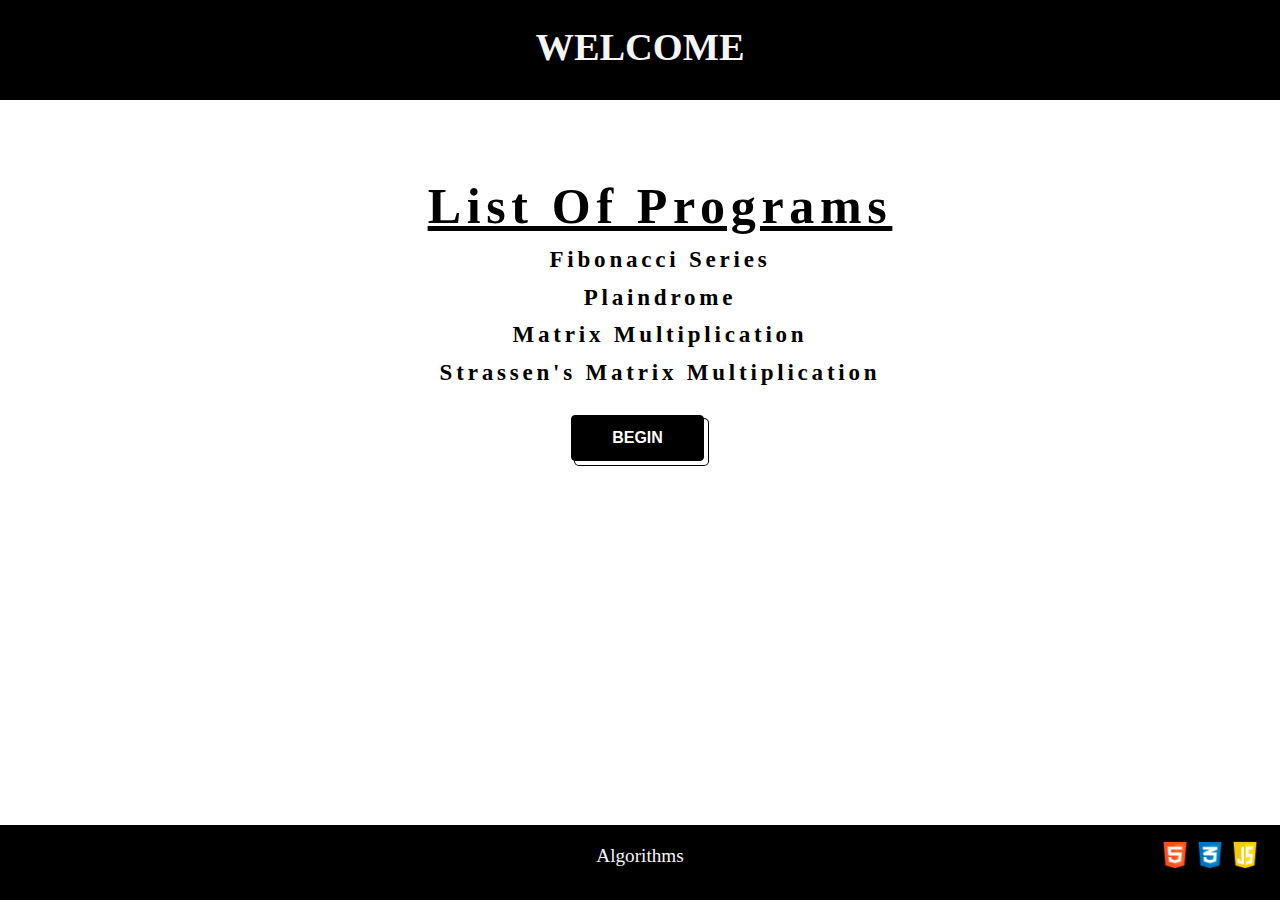
<file: index.html>
<!DOCTYPE html>
<html>

<head>
    <title>Home</title>
    <link rel="stylesheet" href="style.css">
    <script src="script.js"></script>
</head>

<body>
    <header>
        <div class="header">
            <h1> WELCOME </h1>
        </div>
    </header>
    <main>
        <div class="list">
            <ul type="none">
                <li>List Of Programs</li>
                <li onmouseover="fibonacci()" onmouseleave="clr()">Fibonacci Series</li>
                <li onmouseover="plaindrome()" onmouseleave="clr()">Plaindrome</li>
                <li onmouseover="multi()" onmouseleave="clr()">Matrix Multiplication</li>
                <li onmouseover="strassen()" onmouseleave="clr()">Strassen's Matrix Multiplication</li>
            </ul>
            <div>
               <a href="algorithm.html"> <button id="button" role="button">BEGIN</button> </a>
            </div>
        </div>
        <div id="box">
            <pre id="info"></pre>
        </div>
    </main>
    <footer>
        <div class="footer">Algorithms</div>
        <div class="logo"> 
            <img src="Images/html-logo.png" alt="logo" height="30px" width="30px">
            <img src="Images/css-logo.png" alt="logo" height="30px" width="30px">
            <img src="Images/js-logo.png" alt="logo" height="30px" width="30px">
        </div>
    </footer>
</body>

</html>
</file>
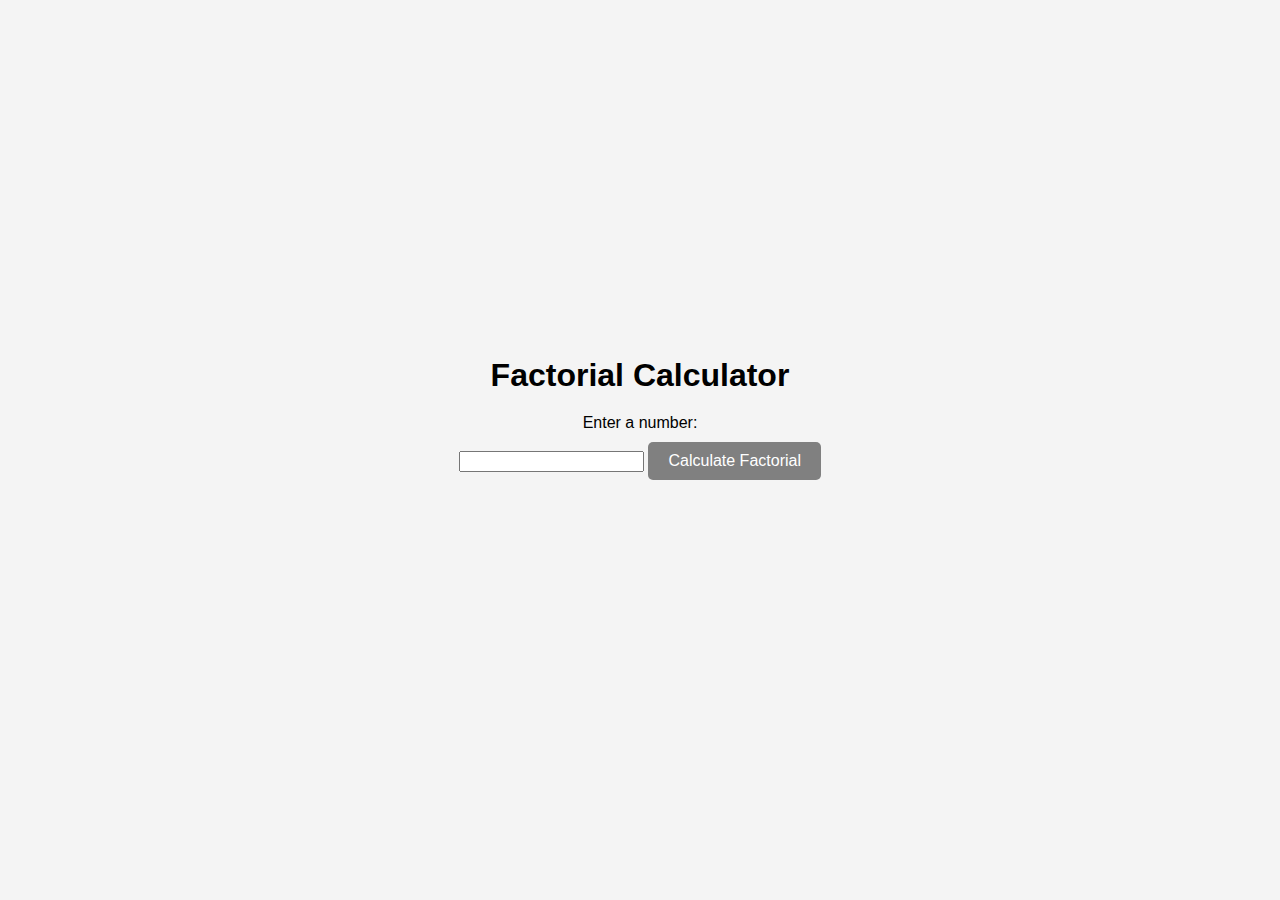
<file: factorial/index.html>
<!DOCTYPE html>
<html lang="en">
<head>
  <meta charset="UTF-8">
  <meta name="viewport" content="width=device-width, initial-scale=1.0">
  <link rel="stylesheet" href="style.css">
  <title>Animated Factorial Calculator</title>
</head>
<body>
  <div id="container">
    <div id="input-box">
      <h1>Factorial Calculator</h1>
      <label for="number">Enter a number:</label>
      <input type="number" id="number" />
      <button id="calculate-btn">Calculate Factorial</button>
    </div>
    <div id="animation-container"></div>
    <div id="result-box">
      <p id="factorial-result"></p>
    </div>
  </div>
  <script src="script.js"></script>
</body>
</html>
</file>
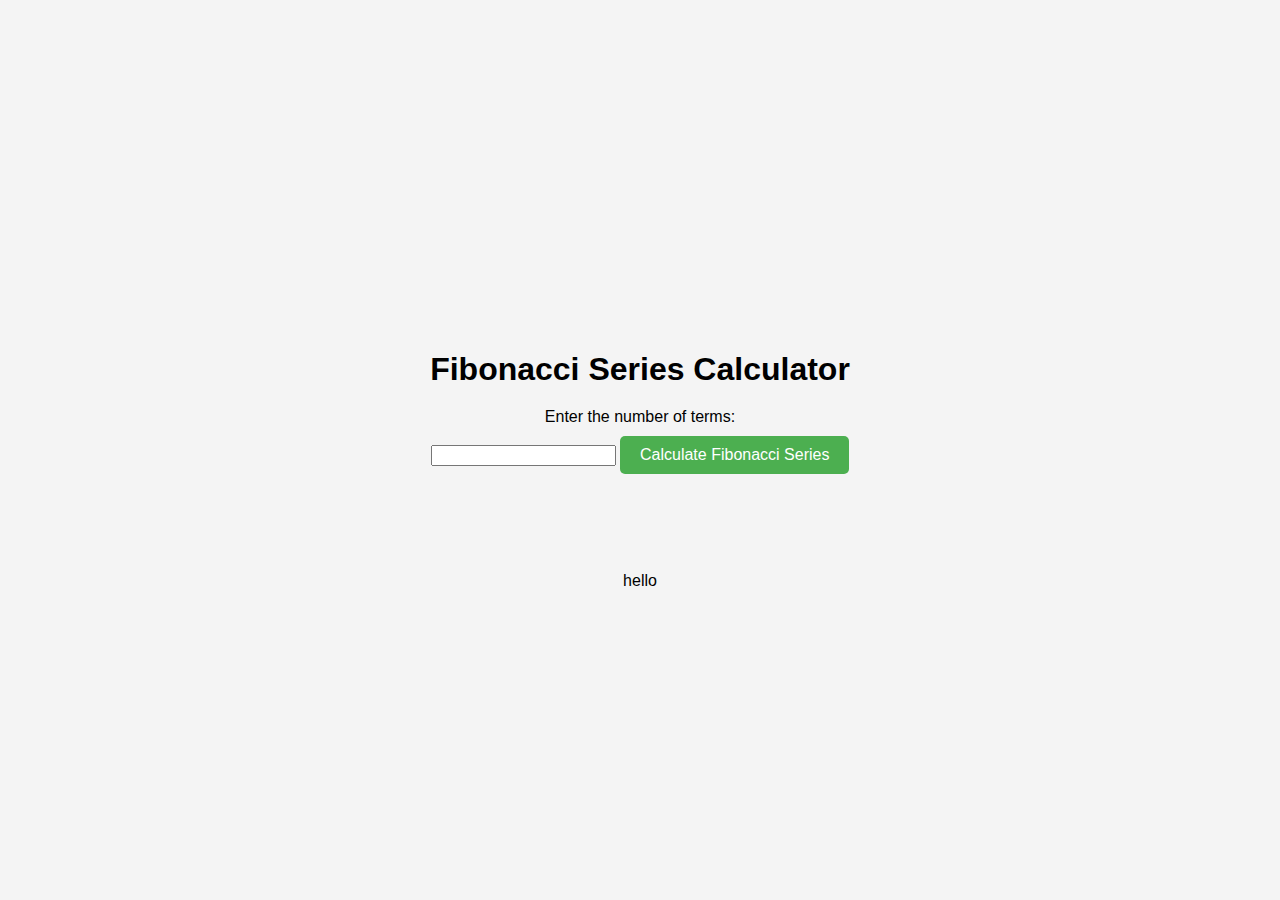
<file: fibonachi/index.html>
<!DOCTYPE html>
<html lang="en">
<head>
  <meta charset="UTF-8">
  <meta name="viewport" content="width=device-width, initial-scale=1.0">
  <link rel="stylesheet" href="style.css">
  <title>Animated Fibonacci Series Calculator</title>
</head>
<body>
  <div id="container">
    <div id="input-box">
      <h1>Fibonacci Series Calculator</h1>
      <label for="number">Enter the number of terms:</label>
      <input type="number" id="number" />
      <button id="calculate-btn">Calculate Fibonacci Series</button>
    </div>
    <div id="animation-container"></div>
    <div id="result-box">
      <p id="fibonacci-result"></p>
    </div>
    <div class="explanation">
      
    </div>hello
  </div>
  <script src="script.js"></script>
</body>
</html>
</file>
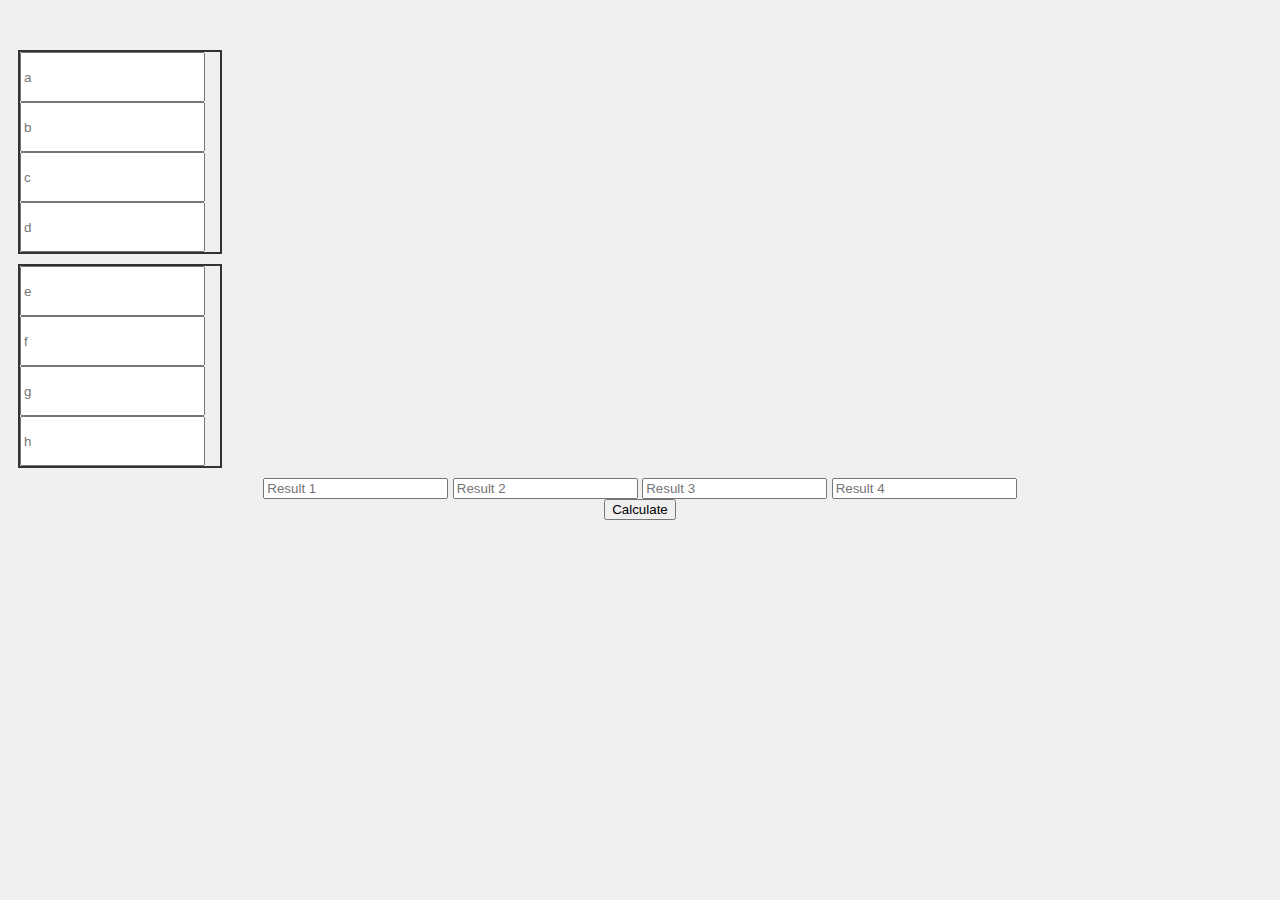
<file: matrix/index.html>
<!DOCTYPE html>
<html lang="en">
<head>
  <meta charset="UTF-8">
  <meta name="viewport" content="width=device-width, initial-scale=1.0">
  <link rel="stylesheet" href="style.css">
  <title>Matrix Multiplication Animation</title>
</head>
<body>
  <div class="container">
    <div class="matrix" id="matrix1">
      <input type="text" class="input" id="a" placeholder="a">
      <input type="text" class="input" id="b" placeholder="b">
      <input type="text" class="input" id="c" placeholder="c">
      <input type="text" class="input" id="d" placeholder="d">
    </div>
    <div class="matrix" id="matrix2">
      <input type="text" class="input" id="e" placeholder="e">
      <input type="text" class="input" id="f" placeholder="f">
      <input type="text" class="input" id="g" placeholder="g">
      <input type="text" class="input" id="h" placeholder="h">
    </div>
    <div class="animation" id="animation"></div>
    <div class="result" id="result">
      <input type="text" class="input" id="r1" placeholder="Result 1" readonly>
      <input type="text" class="input" id="r2" placeholder="Result 2" readonly>
      <input type="text" class="input" id="r3" placeholder="Result 3" readonly>
      <input type="text" class="input" id="r4" placeholder="Result 4" readonly>
    </div>
    <button id="calculate-btn">Calculate</button>
  </div>
  <script src="script.js"></script>
</body>
</html>
</file>
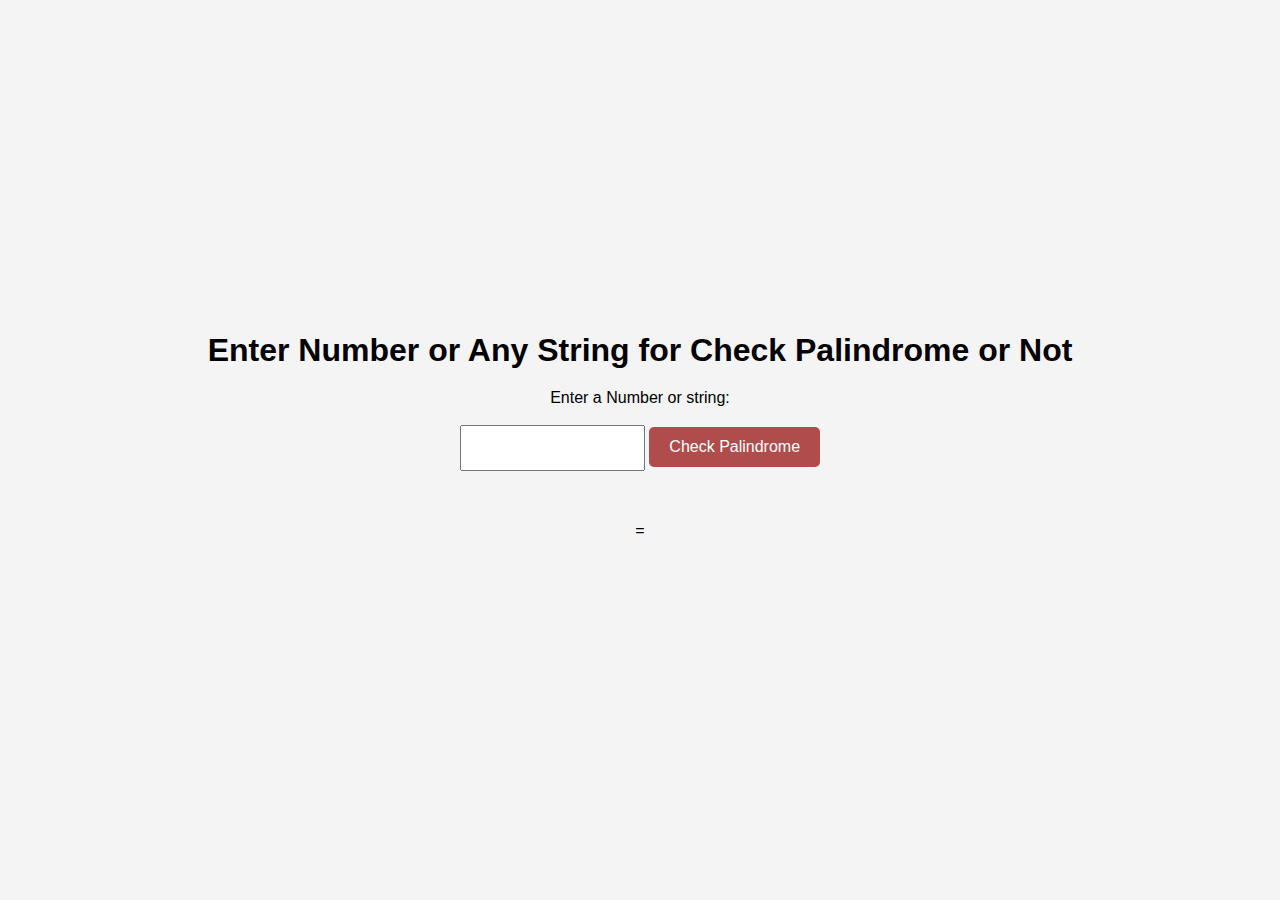
<file: palindrome/index.html>
<!DOCTYPE html>
<html lang="en">
<head>
  <meta charset="UTF-8">
  <meta name="viewport" content="width=device-width, initial-scale=1.0">
  <link rel="stylesheet" href="style.css">
  <title> Palindrome</title>
</head>
<body>
  <div id="container">
    <div id="input-box">
      <h1>Enter Number or Any String for Check  Palindrome or Not</h1>
      <label for="input">Enter a Number or string:</label>
      <input type="text" id="input" />
      <button id="check-btn">Check Palindrome</button>
    </div>
    <div id="animation-container">
      <div class="animation-box" id="left-box"></div>
      <div> = </div>
      <div class="animation-box" id="right-box"></div>
    </div>
    <div id="result-box">
      <p id="palindrome-result"></p>
    </div>
  </div>
  <script src="script.js"></script>
</body>
</html>
</file>
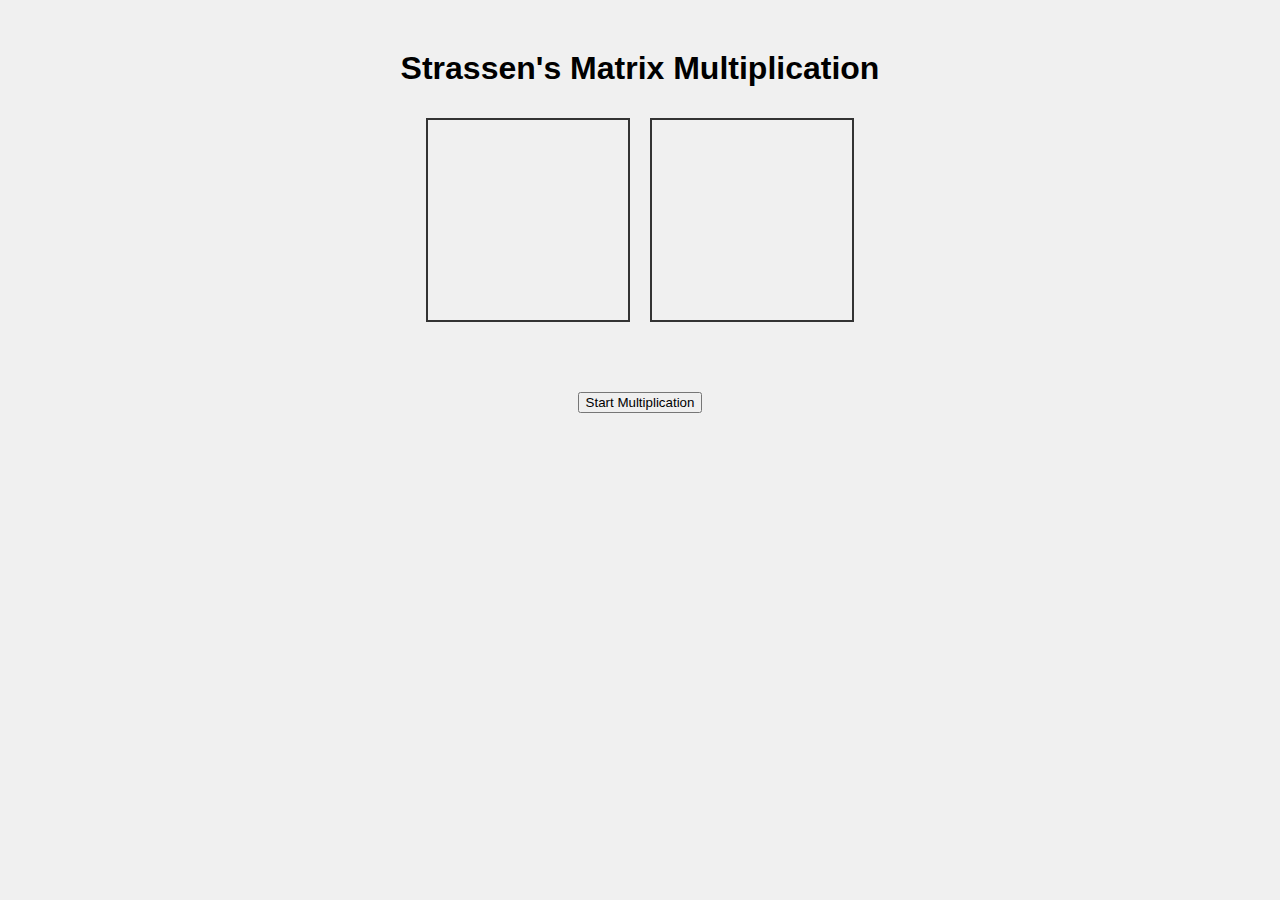
<file: strMatrix/index.html>
<!DOCTYPE html>
<html>
<head>
    <title>Strassen's Matrix Multiplication</title>
    <link rel="stylesheet" type="text/css" href="style.css">
</head>
<body>
    <div class="container">
        <h1>Strassen's Matrix Multiplication</h1>
        <div class="matrices">
            <div class="matrix" id="matrixA"></div>
            <div class="matrix" id="matrixB"></div>
        </div>
        <div class="calculation-steps" id="calculationSteps"></div>
        <div class="result-matrix" id="resultMatrix"></div>
        <button id="startButton">Start Multiplication</button>
    </div>
    <script src="script.js"></script>
</body>
</html>
</file>
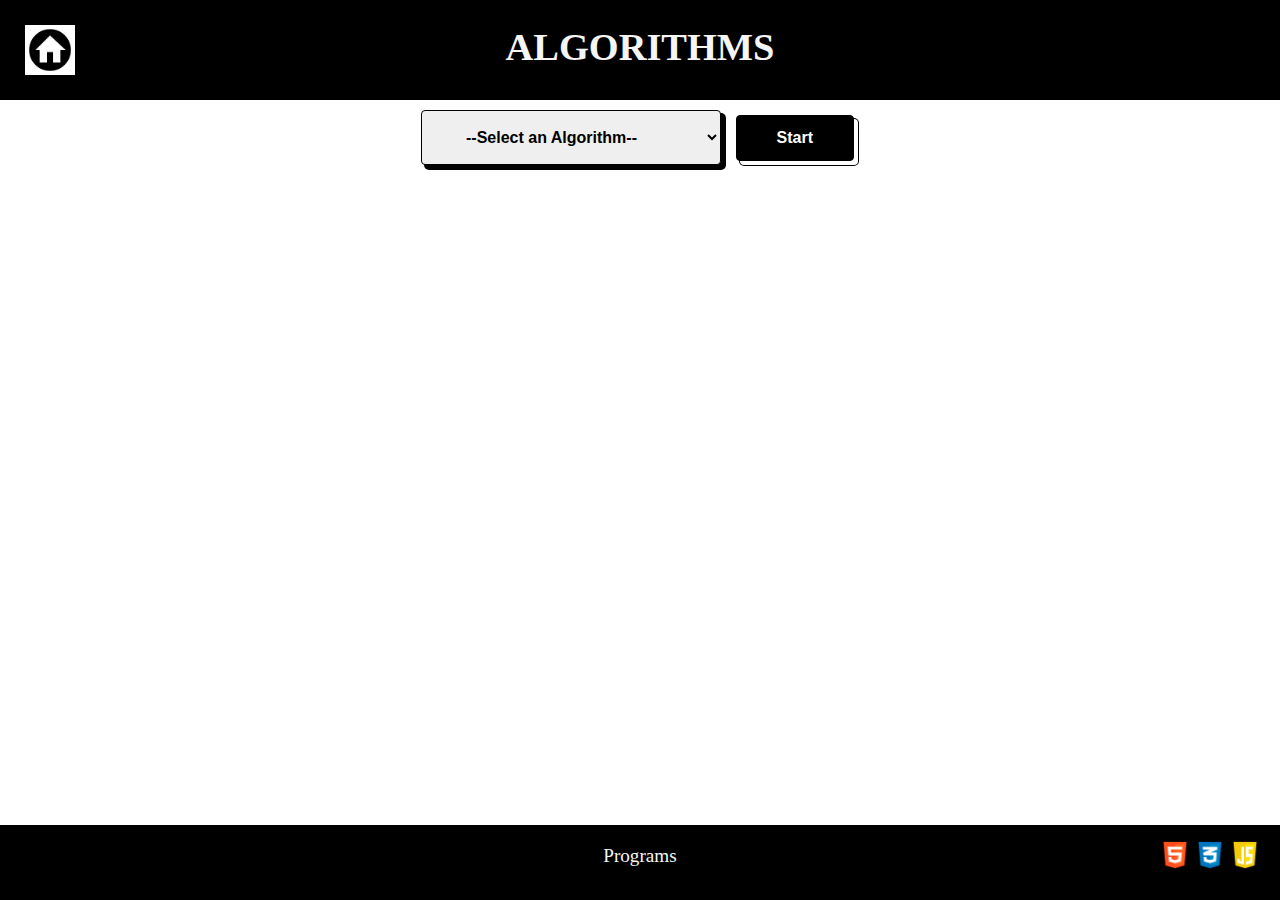
<file: algorithm.html>
<!DOCTYPE html>
<html>

<head>
    <title>Programs</title>
    <link rel="stylesheet" href="style.css">
    <script src="script.js"></script>
</head>

<body>
    <header>
        <div class="header">
            <h1> <a href="index.html"> <img id="home" src="Images/home-logo.png" alt="logo" height="50px" width="50px">
                </a>
                ALGORITHMS </h1>
        </div>
    </header>
    <main>
        <div class="container">
            <select name="algo" id="opt" >
                <option value="" disabled selected>--Select an Algorithm--</option>
                <option value="factorial">Fibonacci Series</option>
                <option value="palindrome">Palindrome</option>
                <option value="matrix">Matrix Multiplication</option>
                <option value="strassen">Strassen's Matrix Multiplication</option>
            </select>
            <button id="button" role="button">Start</button>
            <div id="program">
                <iframe src="" id="display" frameborder="1"  width="80%" height="600px"></iframe>
            </div>
        </div>
    </main>

    <footer>
        <div class="footer">Programs</div>
        <div class="logo">
            <img src="Images/html-logo.png" alt="logo" height="30px" width="30px">
            <img src="Images/css-logo.png" alt="logo" height="30px" width="30px">
            <img src="Images/js-logo.png" alt="logo" height="30px" width="30px">
        </div>
    </footer>
</body>

</html>
</file>
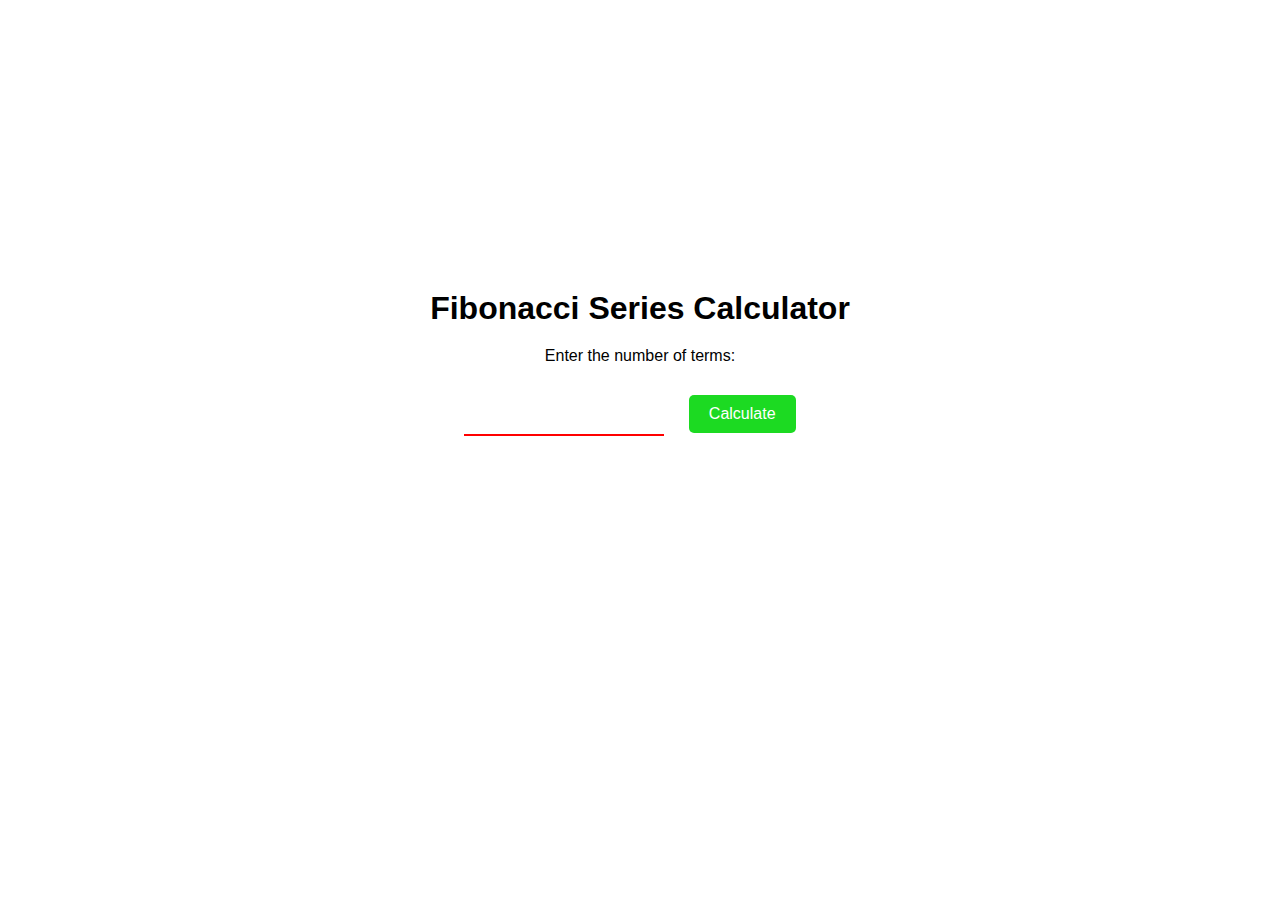
<file: Fibonacci/fibonacci.html>
<!DOCTYPE html>
<html lang="en">

<head>
    <meta charset="UTF-8">
    <meta name="viewport" content="width=device-width, initial-scale=1.0">
    <link rel="stylesheet" href="style.css">
    <title>Fibonacci Series</title>
</head>

<body>
    <div id="container">
        <div id="input-box">
            <h1>Fibonacci Series Calculator</h1>
            <label for="number">Enter the number of terms:</label>
            <input type="number" id="number" min="1"/>
            <button id="calculate-btn">Calculate</button>
        </div>
        <div id="animation-container"></div>
        <div id="result-box">
            <p id="fibonacci-result"></p>
        </div>
    </div>
    <script src="script.js"></script>
</body>

</html>
</file>
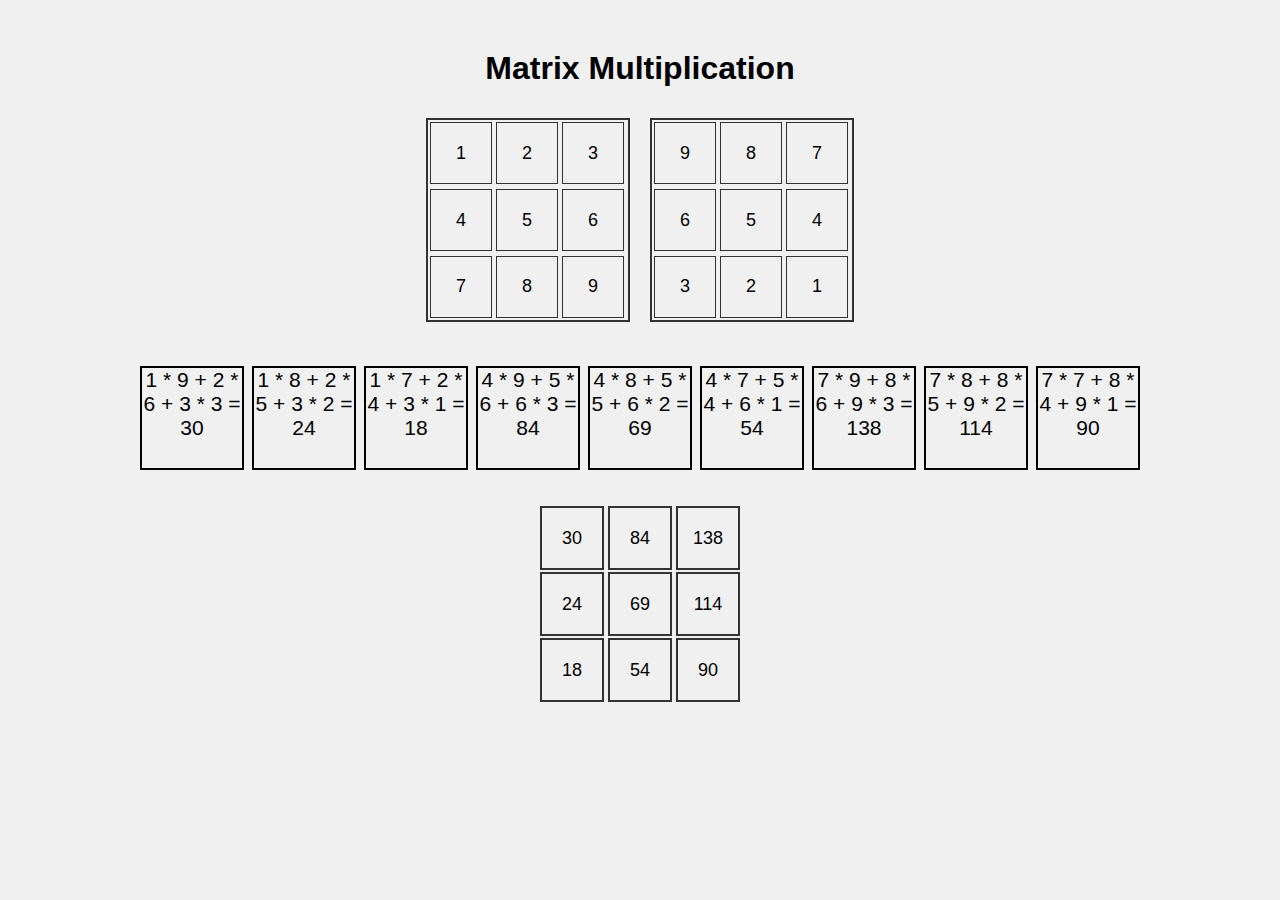
<file: Matrix/matrix.html>
<!DOCTYPE html>
<html>
<head>
    <title>Matrix </title>
    <link rel="stylesheet" type="text/css" href="style.css">
</head>
<body>
    <div class="container">
        <h1>Matrix Multiplication</h1>
        <div class="matrices">
            <div class="matrix" id="matrixA"></div>
            <div class="matrix" id="matrixB"></div>
        </div>
        <div class="calculation-steps" id="calculationSteps"></div>
        <div class="result-matrix" id="resultMatrix"></div>
    </div>
    <script src="script.js"></script>
</body>
</html>
</file>
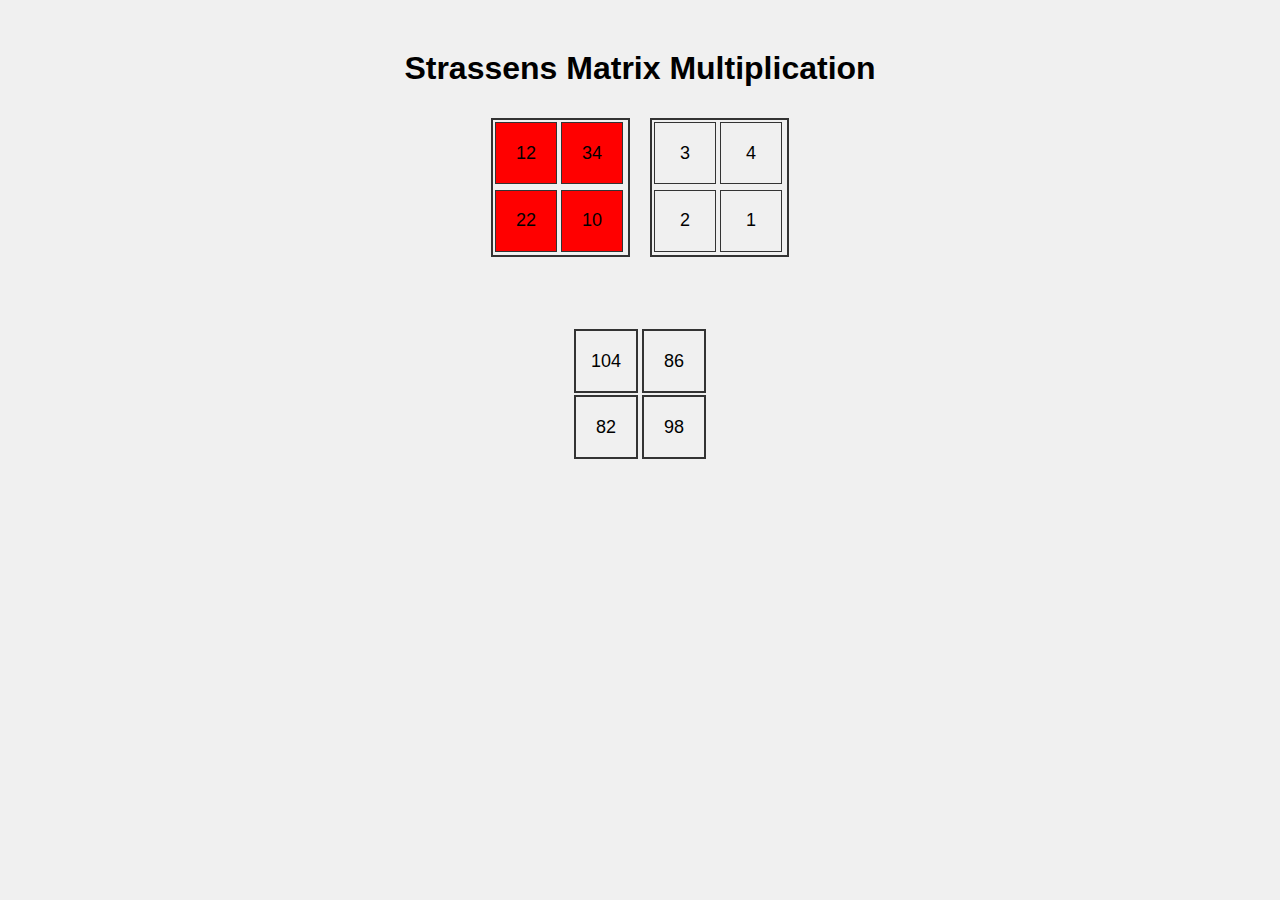
<file: Strassens/strassen.html>
<!DOCTYPE html>
<html>
<head>
    <title>Strassens </title>
    <link rel="stylesheet" type="text/css" href="style.css">
</head>
<body>
    <div class="container">
        <h1>Strassens Matrix Multiplication</h1>
        <div class="matrices">
            <div class="matrix" id="X"></div>
            <div class="matrix" id="Y"></div>
        </div>
        <div class="calculation-steps" id="calculationSteps"></div>
        <div class="result-matrix" id="resultMatrix"></div>
    </div>
    <script src="script.js"></script>
</body>
</html>
</file>
<file: style.css>
body {
  /* background-color: rgb(162, 0, 255); */
  animation: random 25s infinite;
  text-emphasis-color: black;
  list-style-type: none;
  font-size: larger;
  font-family: Georgia, 'Times New Roman', Times, serif;
  margin: 0px;
}

@keyframes random {
  10%{
    background-color: rgb(255, 0, 234);
  }
  20% {
    background-color: #e42020;
  }
  30% {
    background-color: rgb(255, 123, 0);
  }
  40% {
    background-color: #fdec01;
    
  }
  50% {
    background-color: #66fd01;
   
  }
  60% {
    background-color: #01fdfd;
   
  }
  70% {
    background-color: rgb(241, 0, 241);
  }
  80% {
    background-color: rgb(71, 70, 71);
  }
  90% {
    background-color: rgba(255, 255, 255, 0.616);
  }
  100%{
    background-color: whitesmoke;
  }
}

.header {
  text-align: center;
  height: 100px;
  width: 100%;
  background-color: black;
  color: whitesmoke;
}

#home {
  position: fixed;
  left: 25px;
  background: #fff;
}

h1 {
  margin-block-start: 0px;
  padding-top: 25px;
}

main {
  margin: 0px 20px 0 20px;
}

.list {
  width: 600px;
  height: 350px;
  margin: auto;
  letter-spacing: 1mm;
  line-height: 1cm;
  font-size: larger;
  font-weight: 600;
  padding-top: 50px;
  text-align: center;
}

.list div {
  text-align: center;
}

li{
  position: relative;
}

li:first-child {
  padding: 15px;
  letter-spacing: 1.5mm;
  list-style-type: none;
  font-size: 50px;
  font-weight: bold;
  text-decoration: underline;
}

li::after{
  content: "";
  position: absolute;
  left: 0;
  bottom: 0;
  height: 2px;
  width: 0%;
  transition: all ease 1s;
  background-color: #ffffff;
}

li:hover::after{
  width: 100%;
}

#button {
  appearance: button;
  background-color: #000;
  background-image: none;
  border: 1px solid #000;
  border-radius: 4px;
  box-shadow: #fff 4px 4px 0 0, #000 4px 4px 0 1px;
  box-sizing: border-box;
  color: #fff;
  cursor: pointer;
  display: inline-block;
  font-family: ITCAvantGardeStd-Bk, Arial, sans-serif;
  font-size: 16px;
  font-weight: bolder;
  line-height: 20px;
  margin: 0 5px 10px 0;
  overflow: visible;
  padding: 12px 40px;
  text-align: center;
  /* text-transform: none; */
  /* touch-action: manipulation; */
  /* user-select: none; */
  /* -webkit-user-select: none; */
  /* vertical-align: middle; */
  /* white-space: nowrap; */
}

#button:hover {
  text-decoration: none;
  background-color: #fff;
  color: #000;
  box-shadow: #000 4px 4px 0 0, #000 4px 4px 0 1px;
}

#button:active {
  box-shadow: rgba(0, 0, 0, .125) 0 3px 5px inset;
  outline: 0;
}

#button:not([disabled]):active {
  box-shadow: #000 2px 2px 0 0, #000 2px 2px 0 1px;
  transform: translate(2px, 2px);
}

select{
  width: 300px;
  height: 55px;
  border: 1px solid #000;
  border-radius: 4px;
  box-shadow: #030303 4px 4px 0 0, #000 4px 4px 0 1px;
  box-sizing: border-box;
  color: #000000;
  cursor: pointer;
  display: inline-block;
  font-family: 'Lucida Sans', 'Lucida Sans Regular', 'Lucida Grande', 'Lucida Sans Unicode', Geneva, Verdana, sans-serif;
  font-size: 16px;
  font-weight: bolder;
  line-height: 20px;
  margin: 0 5px 10px 0;
  overflow: visible;
  padding: 12px 40px;
  text-align: center;
}

option{
  background-color: #000;
  color: #fff;
  width: 300px;
  height: 30px;
  border: 1px solid #000;
  text-align: left;
}

select option:hover{
  background-color: #66fd01;
}

.container {
  width: auto;
  height: 700px;
  margin: auto;
  letter-spacing: 1mm;
  line-height: 1cm;
  font-size: larger;
  font-weight: 600;
  padding: 10px;
  text-align: center;
}

#program{
  display: none;
  margin: 20px 0px 290px 0px;
}

iframe{
  border-radius: 10px;
  padding: 5px;
  border-style: dashed;
}

#box {
  display: none;
  border: #000 dashed 2px;
  height: 250px;
  width: 750px;
  margin: auto;
  padding: 20px;
  overflow: hidden;
}

#info {
  font-style: italic;
  font-family: 'Segoe UI', Tahoma, Geneva, Verdana, sans-serif;
  font-size: larger;
  font-weight: bolder;
}

footer {
  position: fixed;
  bottom: 0px;
  text-align: center;
  height: 75px;
  width: 100%;
  background-color: black;
  color: whitesmoke;
}

.footer {
  padding-top: 20px;
}

.logo {
  position: fixed;
  right: 0;
  bottom: 5px;
  padding: 20px;
  width: 150px;
  text-align: end;
}
</file>
<file: factorial/style.css>
body {
  font-family: 'Arial', sans-serif;
  display: flex;
  align-items: center;
  justify-content: center;
  height: 100vh;
  margin: 0;
  background-color: #f4f4f4;
}

#container {
  display: flex;
  flex-direction: column;
  align-items: center;
}

#input-box {
  text-align: center;
  padding: 50px;
}

#input-box h1 {
  margin-bottom: 20px;
}

#input-box label {
  display: block;
  margin-bottom: 10px;
}

#calculate-btn {
  padding: 10px 20px;
  font-size: 16px;
  cursor: pointer;
  background-color: gray;
  color: white;
  border: none;
  border-radius: 5px;
  outline: none;
  margin-bottom: 20px;
}

#animation-container {
  display: flex;
  align-items: center;
}

/* .animation-box:nth-child(1){
  color: white;
} */
.animation-box {
  display: flex;
  flex-direction: column;
  align-items: center;
  justify-content: center;
  width: 80px;
  height: 80px;
  margin: 0 10px;
  font-weight: bold;
  font-style: italic;
  opacity:0;
  transition: opacity 0.5s ease-in-out, background-color 0.5s ease-in-out;
}

#result-box {
  padding: 20px;
}

#factorial-result {
  font-size: 24px;
  color: #333;
  opacity: 1;
  transition: opacity 0.5s ease-in-out;
}
</file>
<file: fibonachi/style.css>
body {
    font-family: 'Arial', sans-serif;
    display: flex;
    align-items: center;
    justify-content: center;
    height: 100vh;
    margin: 0;
    background-color: #f4f4f4;
  }
  
  #container {
    display: flex;
    flex-direction: column;
    align-items: center;
  }
  
  #input-box {
    text-align: center;
    padding: 20px;
  }
  
  #input-box h1 {
    margin-bottom: 20px;
  }
  
  #input-box label {
    display: block;
    margin-bottom: 10px;
  }
  
  #calculate-btn {
    padding: 10px 20px;
    font-size: 16px;
   
    cursor: pointer;
    background-color: #4caf50;
    color: #fff;
    border: none;
    border-radius: 5px;
    outline: none;
    margin-bottom: 20px;
  }
  
  #animation-container {
    display: flex;
    align-items: center;
  }
  
  .animation-box {
    display: flex;
    flex-direction: column;
    justify-content: center;
    align-items: center;
    width: 80px;
    height: 80px;
    margin: 0 10px;
    opacity: 0;
    transition: opacity 0.5s ease-in-out, background-color 0.5s ease-in-out;
  }
  
  #result-box {
    padding: 20px;
  }
  
  #fibonacci-result {
    font-size: 18px;
    color: #333;
    opacity: 0;
    transition: opacity 0.5s ease-in-out;
  }
</file>
<file: matrix/style.css>
body {
  font-family: Arial, sans-serif;
  text-align: center;
  background-color: #f0f0f0;
}

.container {
  margin-top: 50px;
}

.matrices {
  display: flex;
  justify-content: center;
  margin-bottom: 30px;
}

.matrix {
  border: 2px solid #333;
  width: 200px;
  height: 200px;
  display: flex;
  flex-wrap: wrap;
  margin: 10px;
}

.cell {
  width: 60px;
  height: 60px;
  border: 1px solid #333;
  display: flex;
  justify-content: center;
  align-items: center;
  font-size: 18px;
  margin: 2px;
  transition: background-color 0.5s, transform 0.3s ease-in-out;
}
.cel{
  /* display: flexbox; */
  width: 100px;
  height: 100px;
  border: 2px solid ;
  margin: 4px;
  text-align: center;
  font-size: 21px;
}

.calculation-steps {
  display: flex;
  justify-content: center;
  align-items: center;
  flex-wrap: wrap;
}

.fade-in {
  opacity: 0;
  transition: opacity 0.5s;
}

.fade-in.active {
  opacity: 1;
}


.result-matrix {
  display: flex;
  justify-content: center;
  align-items: center;
  flex-wrap: wrap;
  margin-top: 30px;
}

.result-cell {
  width: 60px;
  height: 60px;
  border: 2px solid #333;
  display: flex;
  justify-content: center;
  align-items: center;
  font-size: 18px;
  margin: 2px;
}
</file>
<file: palindrome/style.css>
body {
    font-family: 'Arial', sans-serif;
    display: flex;
    align-items: center;
    justify-content: center;
    height: 100vh;
    margin: 0;
    background-color: #f4f4f4;
  }
  
  #container {
    display: flex;
    flex-direction: column;
    align-items: center;
  }
  
  #input-box {
    text-align: center;
    padding: 20px;
  }
  
  #input-box h1 {
    margin-bottom: 20px;
  }
  
  #input-box label {
    display: block;
    margin-bottom: 10px;
  }
  #input{
    height: 40px;
  }
  #check-btn {
    padding: 10px 20px;
    font-size: 16px;
    height: 40px;
    cursor: pointer;
    background-color: #af4c4c;
    color: #fff;
    border: none;
    border-radius: 5px;
    outline: none;
    margin-top: 10px;
  }
  #check-btn:active{
    background-color: green;

  }
  #animation-container {
    display: flex;
    align-items: center;
    margin-top: 20px;
  }
  
  .animation-box {
    width: 40px;
    height: 40px;
    margin: 0 5px;
    background-color: #3498db;
    color: #fff;
    font-weight: bold;
    text-align: center;
    font-size: 24px;
    opacity: 0;
    transition: opacity 0.5s ease-in-out, background-color 0.5s ease-in-out;
  }
  
  #left-box {
    transform: translateX(-50%);
  }
  
  #right-box {
    transform: translateX(50%);
  }
  
  #result-box {
    padding: 20px;
  }
  
  #palindrome-result {
    font-size: 18px;
    color: #333;
    opacity: 0;
    transition: opacity 0.5s ease-in-out;
  }
</file>
<file: strMatrix/style.css>
body {
    font-family: Arial, sans-serif;
    text-align: center;
    background-color: #f0f0f0;
  }
  
  .container {
    margin-top: 50px;
  }
  
  .matrices {
    display: flex;
    justify-content: center;
    margin-bottom: 30px;
  }
  
  .matrix {
    border: 2px solid #333;
    width: 200px;
    height: 200px;
    display: flex;
    flex-wrap: wrap;
    margin: 10px;
  }
  
  .cell {
    width: 60px;
    height: 60px;
    border: 1px solid #333;
    display: flex;
    justify-content: center;
    align-items: center;
    font-size: 18px;
    margin: 2px;
    transition: background-color 0.5s, transform 0.3s ease-in-out;
  }
  .cel{
    /* display: flexbox; */
    width: 100px;
    height: 100px;
    border: 2px solid ;
    margin: 4px;
    text-align: center;
    font-size: 21px;
  }
  
  .calculation-steps {
    display: flex;
    justify-content: center;
    align-items: center;
    flex-wrap: wrap;
  }
  
  .fade-in {
    opacity: 0;
    transition: opacity 0.5s;
  }
  
  .fade-in.active {
    opacity: 1;
  }
  
  
  .result-matrix {
    display: flex;
    justify-content: center;
    align-items: center;
    flex-wrap: wrap;
    margin-top: 30px;
  }
  
  .result-cell {
    width: 60px;
    height: 60px;
    border: 2px solid #333;
    display: flex;
    justify-content: center;
    align-items: center;
    font-size: 18px;
    margin: 2px;
  }
</file>
<file: Fibonacci/style.css>
body{
    background-color: white;
}

.container{
    width: 1000px;
    margin: auto;
}

input[type=number] {
    width: 200px;
    padding: 12px 20px;
    margin: 8px 0;
    box-sizing: border-box;
    border: none;
    border-bottom: 2px solid red;
}

input[type=number]:active{
    border: none;
}

input[type=number]:focus{
    border: none;
}

body {
    font-family: Verdana, Geneva, Tahoma, sans-serif;
    display: flex;
    align-items: center;
    justify-content: center;
    height: 100vh;
    margin: 0;
    background-color: white;
  }
  
  #container {
    display: flex;
    flex-direction: column;
    align-items: center;
  }
  
  #input-box {
    text-align: center;
    padding: 20px;
  }
  
  #input-box h1 {
    margin-bottom: 20px;
  }
  
  #input-box label {
    display: block;
    margin-bottom: 10px;
  }
  
  #calculate-btn {
    padding: 10px 20px;
    font-size: 16px;
    cursor: pointer;
    background-color: #1cda22;
    color: #fff;
    border: none;
    border-radius: 5px;
    outline: none;
    margin: 20px;
  }

  #calculate-btn:hover{
    background-color: rgba(24, 168, 29, 0.78);
    box-shadow: 0 6px 8px 0 rgba(0,0,0,0.24),0 17px 50px 0 rgba(0,0,0,0.19);
  }
  
  #animation-container {
    
    height: 120px;
    width: 1000px;
    align-items: center;
    white-space: nowrap;
    overflow-x: auto;
    overflow-y: hidden;
    justify-content: center;
  }
  
  /* .animation-box {
    display: flex;
    flex-direction: column;
    align-items: center;
    width: 80px;
    height: 80px;
    margin: 0 10px;
    opacity: 0;
    transition: opacity 0.5s ease-in-out, background-color 0.5s ease-in-out;
  } */

  .animation-box {
    display: inline-block;
    text-align: center;
    align-items: center;
    width: 80px;
    height: 80px;
    margin: 10px;
    opacity: 0;
    transition: opacity 0.5s ease-in-out, background-color 0.5s ease-in-out;
  }
  
  #result-box {
    padding: 20px;
  }
  
  #fibonacci-result {
    font-size: 18px;
    color: #333;
    opacity: 0;
    transition: opacity 0.5s ease-in-out;
  }
</file>
<file: Matrix/style.css>
body {
    font-family: Arial, sans-serif;
    text-align: center;
    background-color: #f0f0f0;
  }
  
  .container {
    margin-top: 50px;
  }
  
  .matrices {
    display: flex;
    justify-content: center;
    margin-bottom: 30px;
  }
  
  .matrix {
    border: 2px solid #333;
    width: 200px;
    height: 200px;
    display: flex;
    flex-wrap: wrap;
    margin: 10px;
  }
  
  .cell {
    width: 60px;
    height: 60px;
    border: 1px solid #333;
    display: flex;
    justify-content: center;
    align-items: center;
    font-size: 18px;
    margin: 2px;
    transition: background-color 0.5s, transform 0.3s ease-in-out;
  }
  .cel{
    /* display: flexbox; */
    width: 100px;
    height: 100px;
    border: 2px solid ;
    margin: 4px;
    text-align: center;
    font-size: 21px;
  }
  
  .calculation-steps {
    display: flex;
    justify-content: center;
    align-items: center;
    flex-wrap: wrap;
  }
  
  .fade-in {
    opacity: 0;
    transition: opacity 0.5s;
  }
  
  .fade-in.active {
    opacity: 1;
  }
  
  
  .result-matrix {
    display: flex;
    justify-content: center;
    align-items: center;
    flex-wrap: wrap;
    margin-top: 30px;
  }
  
  .result-cell {
    width: 60px;
    height: 60px;
    border: 2px solid #333;
    display: flex;
    justify-content: center;
    align-items: center;
    font-size: 18px;
    margin: 2px;
  }
</file>
<file: Strassens/style.css>
body{
    background-color: white;
}

.container{
    width: 1000px;
    margin: auto;
}

input[type=number] {
    width: 200px;
    padding: 12px 20px;
    margin: 8px 0;
    box-sizing: border-box;
    border: none;
    border-bottom: 2px solid red;
}

input[type=number]:active{
    border: none;
}

input[type=number]:focus{
    border: none;
}

body {
    font-family: Arial, sans-serif;
    text-align: center;
    background-color: #f0f0f0;
  }
  
  .container {
    margin-top: 50px;
  }
  
  .matrices {
    display: flex;
    justify-content: center;
    margin-bottom: 30px;
  }
  
  .matrix {
    border: 2px solid #333;
    width: 135px;
    height: 135px;
    display: flex;
    flex-wrap: wrap;
    margin: 10px;
  }
  
  .cell {
    width: 60px;
    height: 60px;
    border: 1px solid #333;
    display: flex;
    justify-content: center;
    align-items: center;
    font-size: 18px;
    margin: 2px;
    transition: background-color 0.5s, transform 0.3s ease-in-out;
  }
  .cel{
    /* display: flexbox; */
    width: 100px;
    height: 100px;
    border: 2px solid ;
    margin: 4px;
    text-align: center;
    font-size: 21px;
  }
  
  .calculation-steps {
    display: flex;
    justify-content: center;
    align-items: center;
    flex-wrap: wrap;
  }
  
  .fade-in {
    opacity: 0;
    transition: opacity 0.5s;
  }
  
  .fade-in.active {
    opacity: 1;
  }
  
  
  .result-matrix {
    display: flex;
    justify-content: center;
    align-items: center;
    flex-wrap: wrap;
    margin-top: 30px;
  }
  
  .result-cell {
    width: 60px;
    height: 60px;
    border: 2px solid #333;
    display: flex;
    justify-content: center;
    align-items: center;
    font-size: 18px;
    margin: 2px;
  }
</file>
